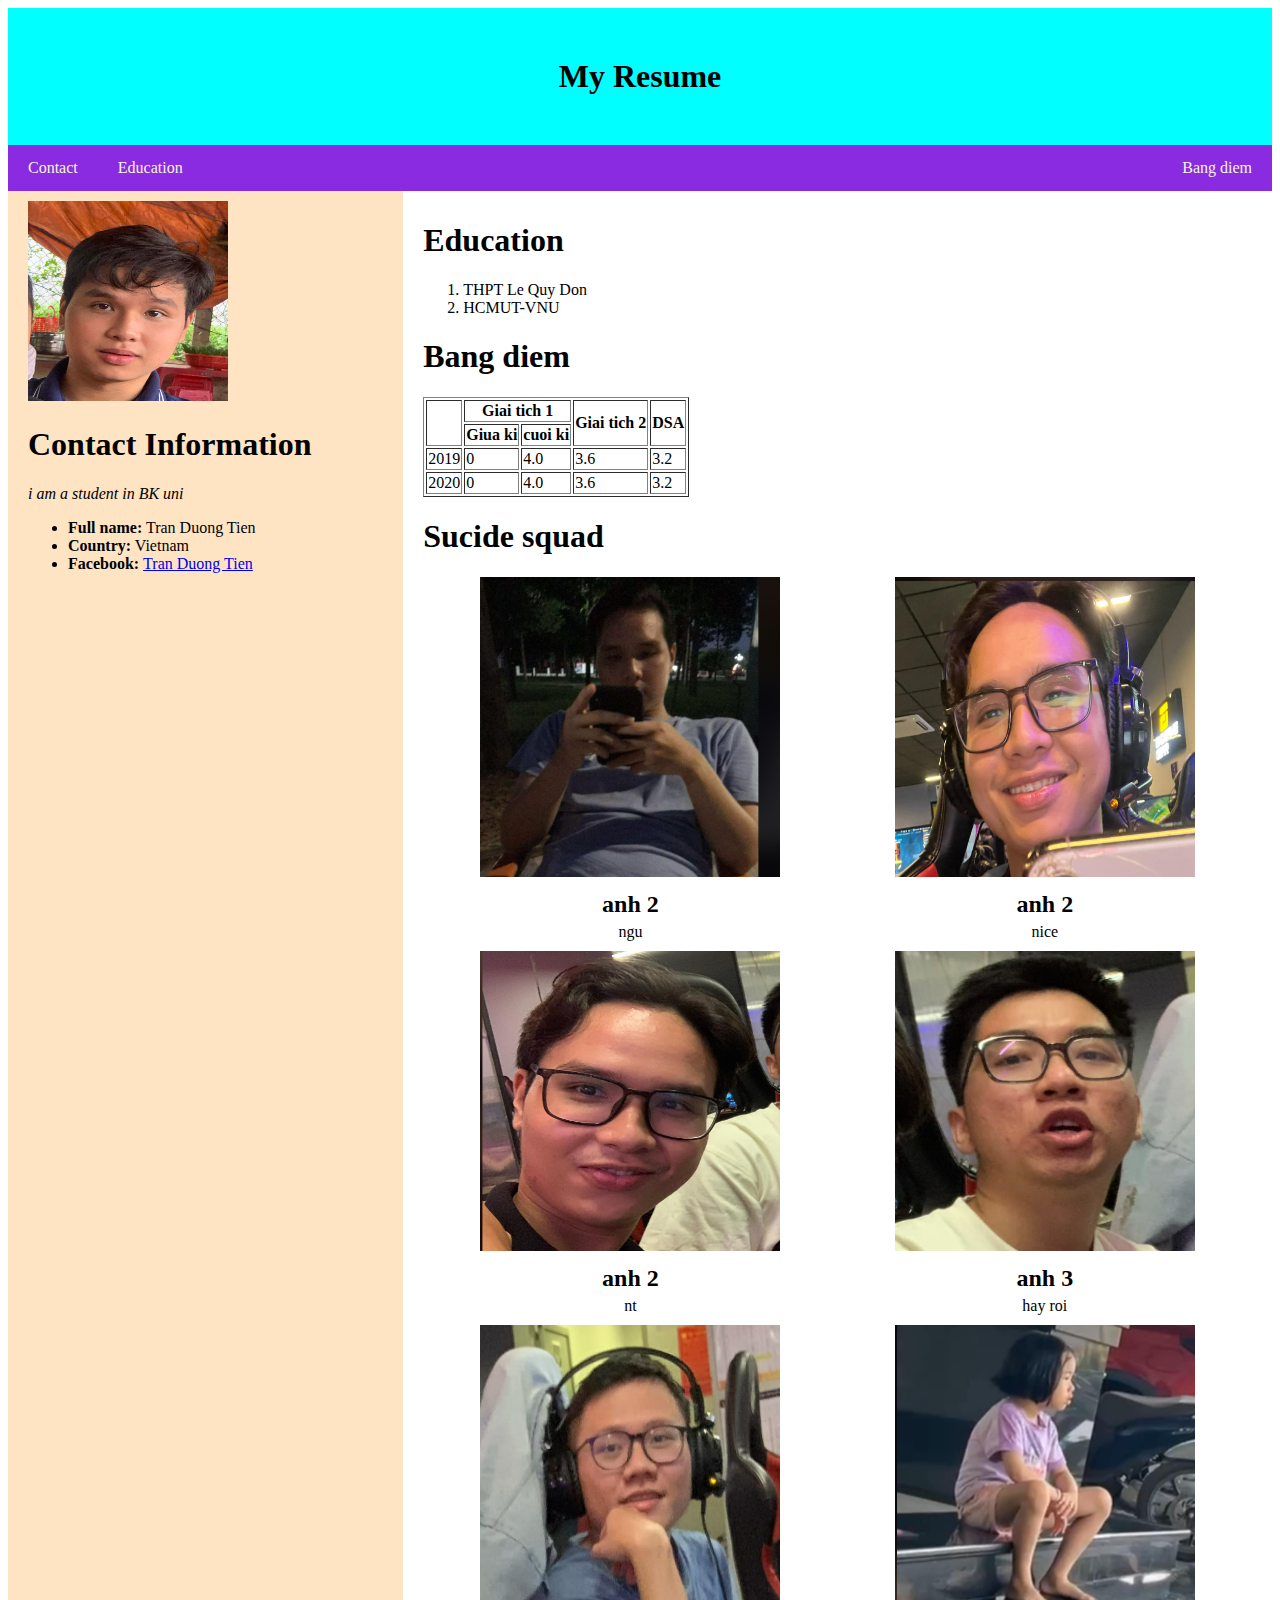
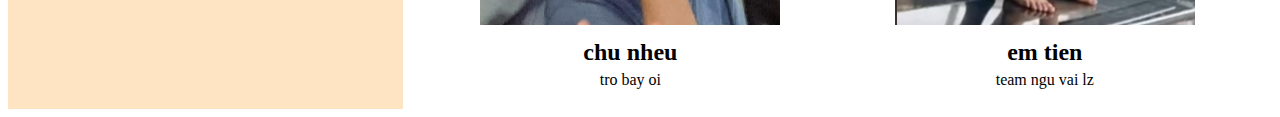
<file: index.html>
<!DOCTYPE html>
<html>
<head>
	<meta charset="UTF-8">
	<meta name="authors" content="Dung Lai">
	<meta name="Description" content="My first web">
	<meta name="Country" content="VietNam">
	<meta name="viewport" content="width = device-width, initial-scale=1"/>
	<link rel="stylesheet" href="10.css"/>
	<title>Duong Tien Resume</title>
</head>
<body>
	<h1 id="Resume">My Resume</h1>
	<nav>
		<a href="#Contact" class="menu_left">Contact</a>
		<a href="#totnghiep" class="menu_left">Education</a>
		<a href="#diem" class="menu_right">Bang diem</a>
	</nav>

	<div id="flex_container">
		<div id="left_side">
			<img src="img/concac.jpg" width="200" height="200" />
			<h1 id="Contact">Contact Information</h1>
			<p> <em>i am a student in BK uni </em> </p>
			<ul>
				<li> <strong>Full name:</strong> Tran Duong Tien</li>
				<li> <strong>Country:</strong> Vietnam</li>
				<li> <strong>Facebook: </strong> <a href="https://www.facebook.com/duongtien.tran.372"> Tran Duong Tien</a>  </li>
			</ul>
		</div>

		<div id="right_side">
			<h1 id="totnghiep"> Education </h1>
			<ol>
				<li>THPT Le Quy Don</li>
				<li>HCMUT-VNU</li>
			</ol>
			<h1 id="diem">Bang diem</h1>
			<table border="1">
				<tr>
					<th rowspan="2"></th>
					<th colspan="2">Giai tich 1</th>
					<th rowspan="2">Giai tich 2</th>
					<th rowspan="2">DSA</th>
				</tr>
				<tr>
					<th>Giua ki</th>
					<th>cuoi ki</th>
				</tr>
				<tr>
					<td>2019</td>
					<td>0</td>
					<td>4.0</td>
					<td>3.6</td>
					<td>3.2</td>
				</tr>
				<tr>
					<td>2020</td>
					<td>0</td>
					<td>4.0</td>
					<td>3.6</td>
					<td>3.2</td>
				</tr>
			</table>
			<h1>Sucide squad</h1>
			<div id="course_container">
				<div class="course_item">
					<img class="course_img" src="img/mapvailoz.png" />
					<div class="course_title">anh 2</div>
					<div class="course_desc">ngu</div>
				</div>
				<div class="course_item">
					<img class="course_img" src="img/lozngu.png" />
					<div class="course_title">anh 2</div>
					<div class="course_desc">nice</div>
				</div>
				<div  class="course_item">
					<img class="course_img" src="img/oclz.png" />
					<div class="course_title">anh 2</div>
					<div class="course_desc">nt</div>
				</div>
				<div class="course_item">
					<img class="course_img" src="img/abe.png" />
					<div class="course_title">anh 3</div>
					<div class="course_desc">hay roi</div>
				</div>
				<div class="course_item">
					<img class="course_img" src="img/chupheu.png" />
					<div class="course_title">chu nheu</div>
					<div class="course_desc">tro bay oi</div>
				</div>
				<div class="course_item">
					<img class="course_img" src="img/metnguoi.png" />
					<div class="course_title">em tien</div>
					<div class="course_desc">team ngu vai lz</div>
				</div>
			</div>
		</div>
	</div>

</body>
</html>
</file>
<file: 10.css>
#Resume {
    background-color: aqua;
    text-align: center;
    padding: 50px;
    margin: 0;
}
nav {
    background-color: blueviolet;
    overflow: hidden;
}
nav a{
    color: beige;
    padding: 14px 20px;
    text-decoration: none;
    display:block;
}
nav a.menu_left{
    float: left;
}
nav a.menu_right{
    float: right;
}
nav a:hover{
    background-color: white;
    color: blueviolet;
}
#left_side{
    flex: 30% ;
    background-color: bisque;
    padding: 10px 20px;
}
#right_side{
    flex: 70%;
    /* background-color: black;
    color: white; */
    padding: 10px 20px;
}
#flex_container{
    display: flex;
}
#course_container{
    display: flex;
    flex-wrap: wrap;
}
.course_item{
    /* width: 33%;
    float: left; */
    flex: 33%;
    text-align: center;
}
.course_img{
    width: 300px;
    height: 300px;
}
.course_title{
    font-size: 150%;
    font-weight: bold;
    padding: 10px 10px 5px 10px;
}
.course_desc{
    margin: 0px 10px 10px 10px;
}


@media (max-width : 1000px){
    #left_side{
        flex: 100% ;
    }
    #right_side{
        flex: 100%;
    }
    #flex_container{
        flex-wrap: wrap;
    }
    .course_item{
        flex: 50%;
    }
    
}
</file>
